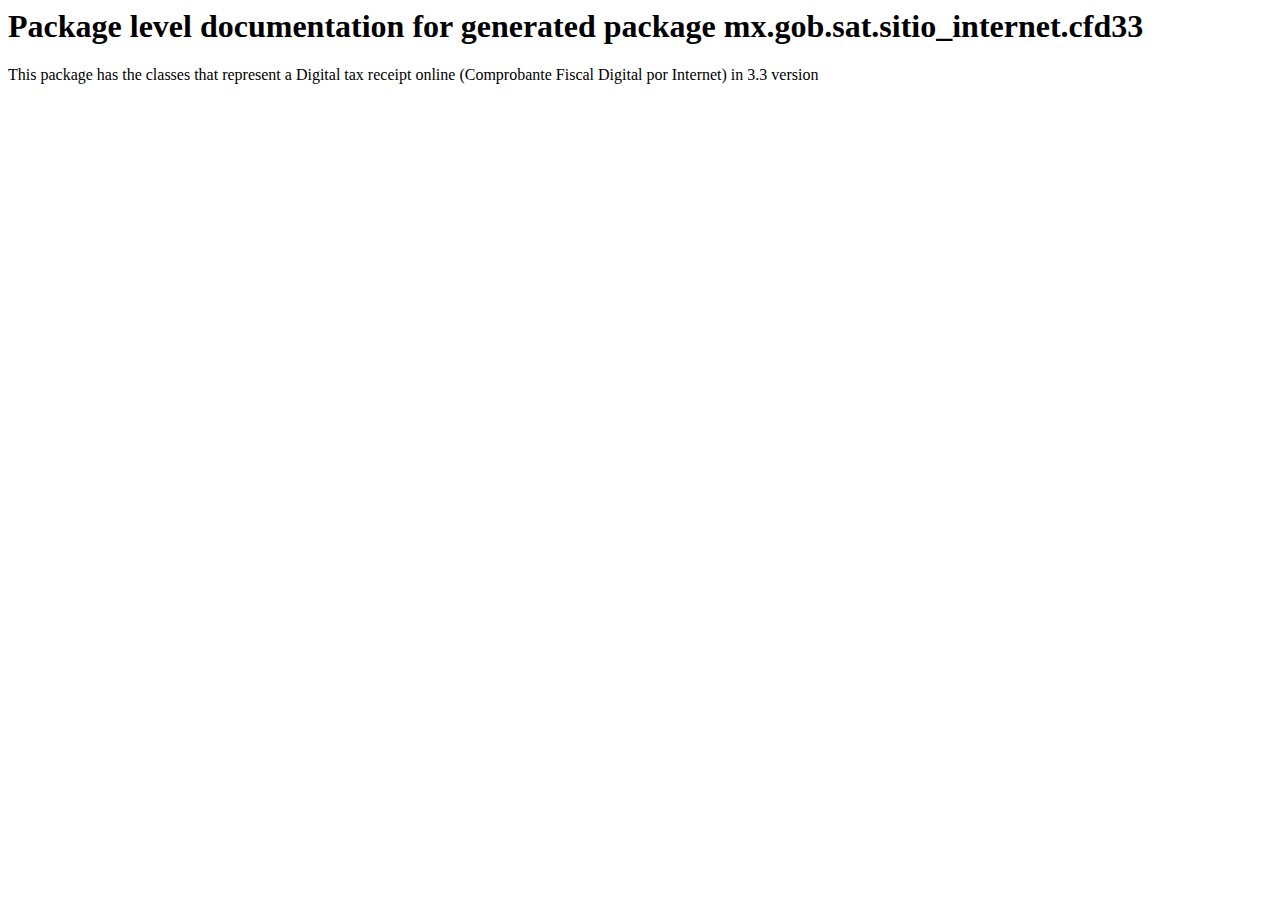
<file: src/main/java/com/tikal/cacao/sat/cfd33/package.html>
<body>
	<h1>Package level documentation for generated package
		mx.gob.sat.sitio_internet.cfd33</h1>
	<p>This package has the classes that represent a Digital tax
		receipt online (Comprobante Fiscal Digital por Internet) in 3.3
		version</p>
</body>
</file>
